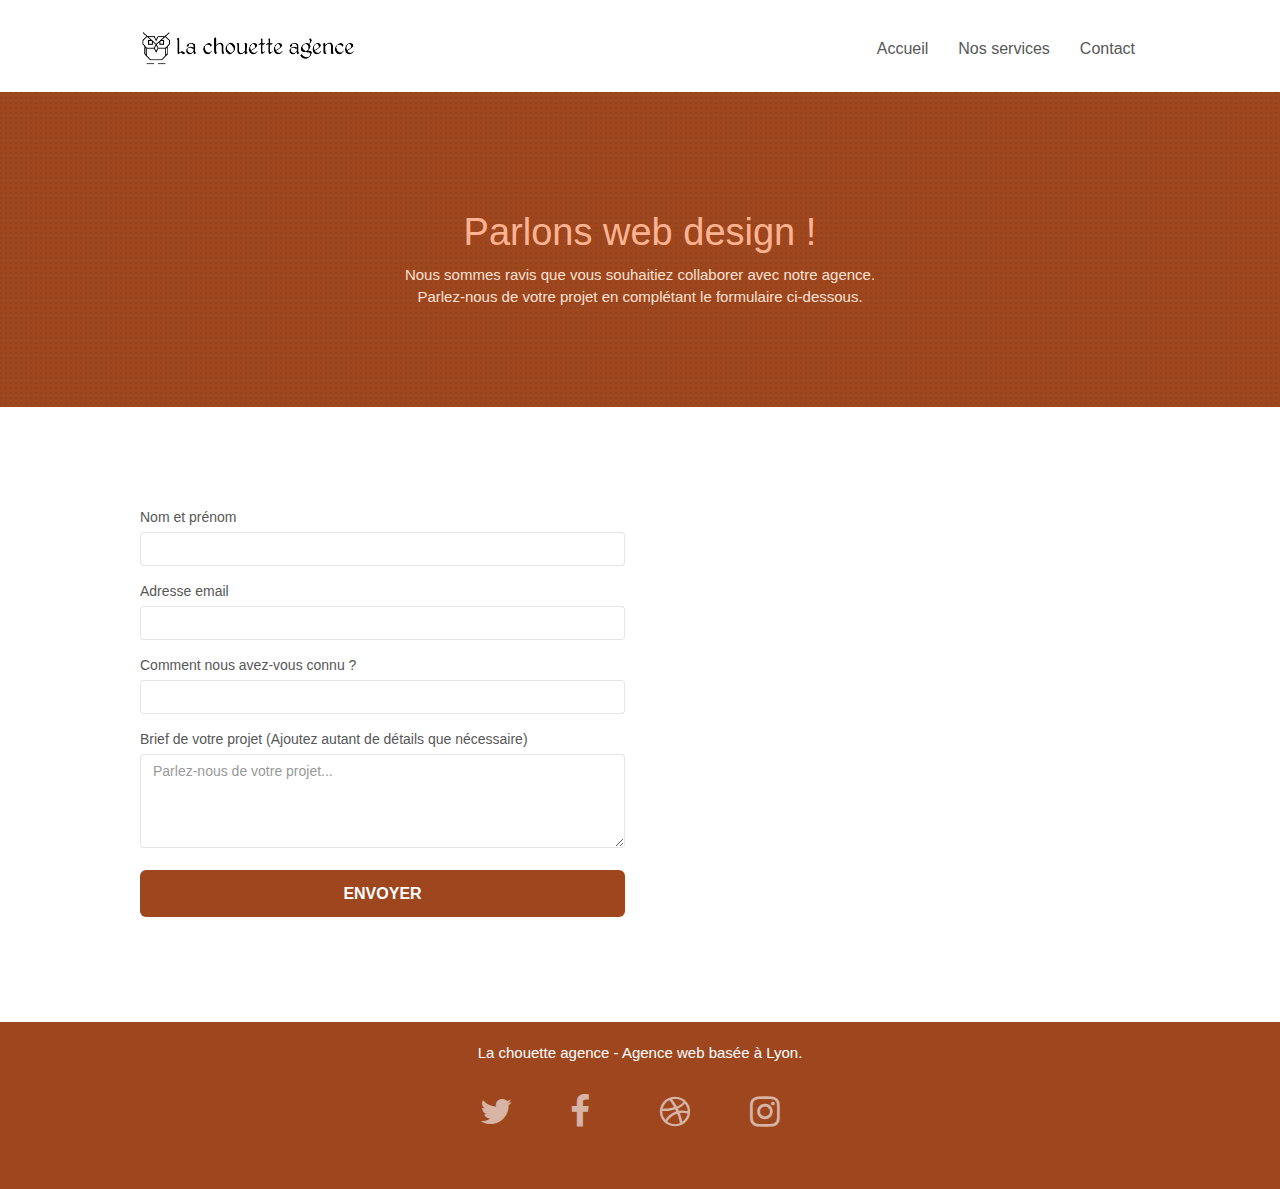
<file: page2.html>
<!doctype html>
<html lang="fr-fr">
<head>
	<meta charset="utf-8">
    <meta name="keywords" content="la chouette, agence, web design,">
    <meta name="description" content="Avec la chouette agence, découvrez nos réalisations|entreprise web design à Lyon">
	<meta name="robots" content="index, follow">
    <meta name="viewport" content="width=device-width, initial-scale=1.0, viewport-fit=cover">
    <link rel="shortcut icon" type="image/png" href="img/favicon.jpg">
	<link rel="alternate" hreflang="fr-fr" href="ranquimamaral.github.io/fr/">
    
	<link rel="stylesheet" type="text/css" href="./css/bootstrap.css">
	<link rel="stylesheet" type="text/css" href="style.css">
	<link rel="stylesheet" type="text/css" href="./css/font-awesome.css">
	<link rel="stylesheet" type="text/css" href="./css/et-line.css">
	
    
	<script defer src="./js/jquery-2.1.0.js"></script>
	<script defer src="./js/bootstrap.js"></script>
	<script defer src="./js/blocs.js"></script>
	<script defer src="./js/jquery.touchSwipe.js"></script>
	<script defer src="./js/gmaps.js"></script>

    <title>La chouette agence</title>

    
<!-- Analytics -->
 
<!-- Analytics END -->
    
</head>
<body>
<!-- Principal conteneur -->
<div class="page-container">
    
<!-- bloc-0 -->
<div class="bloc bgc-white l-bloc " id="bloc-0">
	<div class="container bloc-sm">
		<nav class="navbar row">
			<div class="navbar-header">
				<a class="navbar-brand" href="index.html"><img src="img/la-chouette-agence.png" alt="atlanta web design logo" height="40" /></a>
				<button id="nav-toggle" type="button" class="ui-navbar-toggle navbar-toggle" data-toggle="collapse" data-target=".navbar-1">
					<span class="sr-only">Toggle navigation</span><span class="icon-bar"></span><span class="icon-bar"></span><span class="icon-bar"></span>
				</button>
			</div>
			<div class="collapse navbar-collapse navbar-1 special-dropdown-nav">
				<ul class="site-navigation nav navbar-nav">
					<li><a href="index.html">Accueil</a></li>
					<li><a href="#nosServices">Nos services</a></li>
					<li><a href="page2.html">Contact</a></li>
				</ul>
			</div>
		</nav>
	</div>
</div>
<!-- bloc-0 END -->

<!-- bloc-6 -->
<div class="bloc bg-dots-bg bg-repeat bgc-atomic-tangerine d-bloc bloc-bg-texture texture-paper" id="bloc-6">
	<div class="container bloc-lg">
		<div class="row">
			<div class="col-sm-12">
				<h1 class="text-center hero-bloc-text tc-white">
					Parlons web design !
				</h1>
				<p class="text-center mg-lg tc-white tight-width-whitespace" id="text-page02">
					Nous sommes ravis que vous souhaitiez collaborer avec notre agence.<br>
					Parlez-nous de votre projet en complétant le formulaire ci-dessous.
				</p>
			</div>
		</div>
	</div>
</div>
<!-- bloc-6 END -->

<!-- bloc-7 -->
<div class="bloc bgc-white l-bloc" id="bloc-7">
	<div class="container bloc-lg">
		<div class="row">
			<div class="col-sm-6">
				<form id="form_1">
					<div class="form-group">
						<label for="name">
							Nom et prénom
						</label>
						<input id="name" class="form-control" required />
					</div>
					<div class="form-group">
						<label for="email">
							Adresse email
						</label>
						<input id="email" class="form-control" type="email" required />
					</div>
					<div class="form-group">
						<label for="input_504">
							Comment nous avez-vous connu ?
						</label>
						<input class="form-control" type="email" required id="input_504" />
					</div>
					<div class="form-group">
						<label for="message">
							Brief de votre projet (Ajoutez autant de détails que nécessaire)<br>
						</label><textarea id="message" class="form-control" rows="4" cols="50" required placeholder="Parlez-nous de votre projet..."></textarea>
					</div> 
					<button class="bloc-button btn btn-lg btn-block cta-hero btn-atomic-tangerine" type="submit">
						Envoyer
					</button>
				</form>
			</div>
			<div class="contact-footer">
				<p class="p-contact-footer">
					contact@lachouetteagence.com<br>2 place Sathonay 69001 Lyon<br>Ouvert de 9h à 18h, du lundi au vendredi<br>
				</p>
			</div>
		</div>
	</div>
</div>
<!-- bloc-7 END -->

<!-- ScrollToTop Button -->
<a class="bloc-button btn btn-d scrollToTop" onclick="scrollToTarget('1')"><span class="fa fa-chevron-up"></span></a>
<!-- ScrollToTop Button END-->


<!-- Footer - bloc-8 -->
<div class="bloc bgc-atomic-tangerine d-bloc" id="bloc-8">
	<div class="container bloc-sm">
		<div class="row">
			<div class="col-sm-12">
				<p class="text-center white">
					La chouette agence - Agence web basée à Lyon.<br>
				</p>
				<div class="row row-no-gutters social">
					<div class="col-sm-3">
						<div class="text-center01">
							<a class="social" href="https://twitter.com/?lang=fr" target="_blank"><span class="fa fa-twitter icon-md" title="twitter"></span><span class="social-text">twitter</span></a>
						</div>
					</div>
					<div class="col-sm-3">
						<div class="text-center01">
							<a class="social" href="https://www.facebook.com/" target="_blank"><span class="fa fa-facebook icon-md" title="facebook"></span><span class="social-text">facebook</span></a>
						</div>
					</div>
					<div class="col-sm-3">
						<div class="text-center01">
							<a class="social" href="https://dribbble.com/" target="_blank"><span class="fa fa-dribbble icon-md" title="dribble"></span><span class="social-text">dribble</span></a>
						</div>
					</div>
					<div class="col-sm-3">
						<div class="text-center01">
							<a class="social" href="https://www.instagram.com/?hl=fr" target="_blank"><span class="fa fa-instagram icon-md" title="instagram"></span><span class="social-text">instagram</span></a>
						</div>
					</div>
				</div>
			</div>
		</div>
	</div>
</div>
<!-- Footer - bloc-8 END -->

</div>
<!-- Principal conteneur END -->
    

</body>
</html>
</file>
<file: style.css>
body{margin:0;padding:0;background:#FFF;overflow-x:hidden;-webkit-font-smoothing:antialiased;-moz-osx-font-smoothing:grayscale}a,button{transition:all .3s ease-in-out;outline:none!important}a:hover{text-decoration:none;cursor:pointer}#page-loading-blocs-notifaction{position:fixed;top:0;bottom:0;width:100%;z-index:100000;background:#FFF url(img/pageload-spinner.gif) no-repeat center center}.bloc{width:100%;clear:both;background:50% 50% no-repeat;padding:0 50px;-webkit-background-size:cover;-moz-background-size:cover;-o-background-size:cover;background-size:cover;position:relative}.bloc .container{padding-left:0;padding-right:0}.bloc-lg{padding:100px 50px}.bloc-md{padding:50px}.bloc-sm{padding:20px 50px}.bg-center,.bg-l-edge,.bg-r-edge,.bg-t-edge,.bg-b-edge,.bg-tl-edge,.bg-bl-edge,.bg-tr-edge,.bg-br-edge,.bg-repeat{-webkit-background-size:auto!important;-moz-background-size:auto!important;-o-background-size:auto!important;background-size:auto!important}.bg-repeat{background:repeat}.bg-t-edge{background:top no-repeat}.bloc-bg-texture::before{content:"";background-size:2px 2px;position:absolute;top:0;bottom:0;left:0;right:0}.texture-paper01::before{background:url(img/texture-paper.png);background-size:280px 280px}.b-parallax{background-attachment:fixed}.d-bloc{color:rgba(255,255,255,.7)}.d-bloc button:hover{color:rgba(255,255,255,.9)}.d-bloc .icon-round,.d-bloc .icon-square,.d-bloc .icon-rounded,.d-bloc .icon-semi-rounded-a,.d-bloc .icon-semi-rounded-b{border-color:rgba(255,255,255,.9)}.d-bloc .divider-h span{border-color:rgba(255,255,255,.2)}.d-bloc .a-btn,.d-bloc .navbar a,.d-bloc .navbar-brand,.d-bloc a .icon-sm,.d-bloc a .icon-md,.d-bloc a .icon-lg,.d-bloc a .icon-xl,.d-bloc h1 a,.d-bloc h2 a,.d-bloc h3 a,.d-bloc h4 a,.d-bloc h5 a,.d-bloc h6 a,.d-bloc p a{color:rgba(255,255,255,.6)}.d-bloc .a-btn:hover,.d-bloc .navbar a:hover,.d-bloc .navbar-brand:hover,.d-bloc a:hover .icon-sm,.d-bloc a:hover .icon-md,.d-bloc a:hover .icon-lg,.d-bloc a:hover .icon-xl,.d-bloc h1 a:hover,.d-bloc h2 a:hover,.d-bloc h3 a:hover,.d-bloc h4 a:hover,.d-bloc h5 a:hover,.d-bloc h6 a:hover,.d-bloc p a:hover{color:rgba(255,255,255,1)}.d-bloc .navbar-toggle .icon-bar{background:rgba(255,255,255,1)}.d-bloc .btn-wire,.d-bloc .btn-wire:hover{color:rgba(255,255,255,1);border-color:rgba(255,255,255,1)}.d-bloc .panel{color:rgba(0,0,0,.5)}.d-bloc .panel button:hover{color:rgba(0,0,0,.7)}.d-bloc .panel icon{border-color:rgba(0,0,0,.7)}.d-bloc .panel .divider-h span{border-color:rgba(0,0,0,.1)}.d-bloc .panel .a-btn{color:rgba(0,0,0,.6)}.d-bloc .panel .a-btn:hover{color:rgba(0,0,0,1)}.d-bloc .panel .btn-wire,.d-bloc .panel .btn-wire:hover{color:rgba(0,0,0,.7);border-color:rgba(0,0,0,.3)}.d-bloc .panel,.l-bloc{color:rgba(0,0,0,.5)}.d-bloc .panel button:hover,.l-bloc button:hover{color:rgba(0,0,0,.7)}.l-bloc .icon-round,.l-bloc .icon-square,.l-bloc .icon-rounded,.l-bloc .icon-semi-rounded-a,.l-bloc .icon-semi-rounded-b{border-color:rgba(0,0,0,.7)}.d-bloc .panel .divider-h span,.l-bloc .divider-h span{border-color:rgba(0,0,0,.1)}.d-bloc .panel .a-btn,.l-bloc .a-btn,.l-bloc .navbar a,.l-bloc .navbar-brand,.l-bloc a .icon-sm,.l-bloc a .icon-md,.l-bloc a .icon-lg,.l-bloc a .icon-xl,.l-bloc h1 a,.l-bloc h2 a,.l-bloc h3 a,.l-bloc h4 a,.l-bloc h5 a,.l-bloc h6 a,.l-bloc p a{color:rgba(0,0,0,.6)}.d-bloc .panel .a-btn:hover,.l-bloc .a-btn:hover,.l-bloc .navbar a:hover,.l-bloc .navbar-brand:hover,.l-bloc a:hover .icon-sm,.l-bloc a:hover .icon-md,.l-bloc a:hover .icon-lg,.l-bloc a:hover .icon-xl,.l-bloc h1 a:hover,.l-bloc h2 a:hover,.l-bloc h3 a:hover,.l-bloc h4 a:hover,.l-bloc h5 a:hover,.l-bloc h6 a:hover,.l-bloc p a:hover{color:rgba(0,0,0,1)}.l-bloc .navbar-toggle .icon-bar{color:rgba(0,0,0,.6)}.d-bloc .panel .btn-wire,.d-bloc .panel .btn-wire:hover,.l-bloc .btn-wire,.l-bloc .btn-wire:hover{color:rgba(0,0,0,.7);border-color:rgba(0,0,0,.3)}.voffset{margin-top:30px}.voffset-lg{margin-top:80px}.row-no-gutters{display:flex;margin-left:auto;margin-right:auto}.row.row-no-gutters>[class^="col-"],.row.row-no-gutters>[class*=" col-"]{padding-right:0;padding-left:0}#bloc-1-hero h1{font-size:32px}.navbar{margin-bottom:0;z-index:1}.navbar-brand{height:auto;padding:3px 15px;font-size:25px;font-weight:400;font-weight:600;line-height:44px}.navbar-brand img{max-height:200px;margin:0 5px 0 0;display:inline}.navbar-brand img[src$=svg]{min-width:100px}.nav-center .navbar-brand img{margin:0}.navbar .nav{padding-top:2px;margin-right:-16px;float:right;z-index:1}.nav>li{float:left;margin-top:4px;font-size:16px}.navbar-nav .open .dropdown-menu>li>a{text-align:inherit}.nav>li a:hover,.nav>li a:focus{background:transparent}.navbar-toggle{margin:10px 10px 0 0;border:0}.navbar-toggle:hover{background:transparent!important}.navbar-toggle .icon-bar{background-color:rgba(0,0,0,.5);width:26px}.nav-invert .navbar .nav{float:left}.nav-invert .navbar-header,.nav-invert .navbar-brand{float:right;position:relative;z-index:2}@media (min-width:768px){.site-navigation{position:absolute;top:50%;right:20px;transform:translate(0,-50%);-webkit-transform:translateY(-50%)}.nav>li .dropdown-menu a,.nav>li .dropdown-menu a:hover{color:#484848}.nav-invert .site-navigation{left:0;right:0}.nav-center{text-align:center}.nav-center .navbar-header{width:100%}.nav-center .navbar-header,.nav-center .navbar-brand,.nav-center .nav>li{float:none;display:inline-block}.nav-center .site-navigation{position:relative;width:100%;right:0;margin-right:0;margin-top:20px}.nav-center.mini-nav .navbar-toggle{float:none;margin:10px auto 0}}.nav>li>.dropdown a{background:none!important;display:block;padding:14px 15px}nav .caret{margin:0 5px}.dropdown-menu .dropdown-menu{top:-8px;left:100%}.dropdown-menu .dropmenu-flow-right{top:100%;left:0;margin-left:-1px;border-top-left-radius:0;border-top-right-radius:0}.dropdown-menu .dropdown span{border:4px solid #000;border-top-color:transparent;border-right-color:transparent;border-bottom-color:transparent;margin:6px -5px 0 0!important;float:right}.mg-md{margin-top:10px;margin-bottom:20px}.mg-lg{margin-top:10px;margin-bottom:40px}.btn{margin:0 5px 5px 0}.btn.pull-right{margin:0 0 5px 5px}.btn-d,.btn-d:hover,.btn-d:focus{color:#FFF;background:rgba(0,0,0,.3)}button{outline:none!important}.btn-rd{border-radius:40px}.btn-clean{border:1px solid rgba(0,0,0,.08);border-bottom-color:rgba(0,0,0,.1);text-shadow:0 1px 0 rgba(0,0,1,.1);box-shadow:0 1px 3px rgba(0,0,1,.25),inset 0 1px 0 0 rgba(255,255,255,.15)}.icon-md{font-size:35px!important}.icon-lg{font-size:60px!important}.sm-shadow{text-shadow:0 1px 2px rgba(0,0,0,.3)}.panel-sq,.panel-sq .panel-heading,.panel-sq .panel-footer{border-radius:0}.panel-rd{border-radius:30px}.panel-rd .panel-heading{border-radius:29px 29px 0 0}.panel-rd .panel-footer{border-radius:0 0 29px 29px}.form-control{border-color:rgba(0,0,0,.1);box-shadow:none}.scrollToTop{width:40px;height:40px;position:fixed;bottom:20px;right:20px;opacity:0;z-index:500;transition:all .3s ease-in-out}.scrollToTop span{margin-top:6px}.showScrollTop{font-size:14px;opacity:1}a[data-lightbox]{position:relative;display:flex;justify-content:center}a[data-lightbox]:hover::before{content:"+";font-family:"HelveticaNeue-Light","Helvetica Neue Light","Helvetica Neue",Helvetica,Arial;font-size:32px;width:50px;height:50px;margin-left:-25px;padding:0 15px;border-radius:50%;background:rgba(0,0,0,.6);color:#FFF;font-weight:100;z-index:1;position:absolute;top:50%;transform:translateY(-50%);-webkit-transform:translateY(-50%)}a[data-lightbox]:hover img{opacity:.6;-webkit-animation-fill-mode:none;animation-fill-mode:none}#lightbox-modal{display:flex;align-items:center}#lightbox-modal .modal-dialog{width:90%;max-width:900px;margin:0 auto 0}#lightbox-modal .modal-dialog img{max-height:90vh;margin:0 auto}.lightbox-caption{padding:20px;color:#FFF;background:rgba(0,0,0,.5);position:absolute;left:15px;right:15px;bottom:5px}.close-lightbox{color:#FFF;font-size:30px;position:absolute;top:20px;right:20px;z-index:20;background:rgba(0,0,0,.5);border:none;line-height:30px;padding:0 9px 5px;opacity:.3}.close-lightbox:hover,.next-lightbox:hover,.prev-lightbox:hover{opacity:1;color:#FFF}.next-lightbox,.prev-lightbox{font-size:20px;color:rgba(255,255,255,.9);background:rgba(0,0,0,.5);transition:all .2s ease-in-out;position:absolute;top:45%;z-index:1;opacity:.4}.next-lightbox{padding:6px 8px 1px 13px;right:25px}.prev-lightbox{padding:6px 13px 1px 10px;left:25px}.snapshot-lb .modal-body{padding-bottom:45px}.snapshot-lb .lightbox-caption{margin:-2px;padding:0;color:rgba(0,0,0,.5);background:none;text-align:center}h1,h2,h3,h4,h5,h6,p,label,.btn,a{font-family:"helvetica";font-weight:400;color:#575757!important}.container{max-width:1000px}.hero-bloc-text{font-size:38px}.hero-bloc-text-sub{font-size:36px}.statement-bloc-text{line-height:26px;font-style:italic;font-size:20px;text-align:center;font-weight:lighter;max-width:520px;margin:auto auto auto auto}p{font-size:15px}#text-page02{color:#ffe1d4!important}.tight-width-whitespace{max-width:600px;margin:auto auto auto auto}.h1{font-size:20px;font-family:"Open Sans"}.cta-hero{margin-top:22px;color:#FFFFFF!important;text-transform:uppercase;padding:12px 28px 12px 28px;font-size:16px;font-weight:700}.social{max-width:400px;padding:20px}.social-text{color:#fff;visibility:hidden}.p-contact-footer{color:#ffffff!important;text-align:center;font-size:13px;padding:0 0 10px}h2{font-size:20px;line-height:1.4em}.sous-titre01{position:relative;max-width:600px;margin-left:auto;margin-right:auto;bottom:20px}.sous-titre02{padding:0 20px!important;font-size:22px}.sous-titre__italic{font-style:italic}.sous-titre__italic span:last-child{font-style:normal;font-size:15px}h3{font-size:15px;text-transform:uppercase;font-weight:700;color:#333333!important}.med-width-whitespace{max-width:800px;margin:auto auto auto auto;box-shadow:0 0 0 #000}h1{color:#333333!important}h4{color:#333333!important}.icons{margin-bottom:14px;margin-top:24px}.white{color:#FFFFFF!important}.portfolio-thumb{margin-bottom:24px}.portfolio-row{margin-bottom:44px;margin-top:50px}.avatar{box-shadow:0 4px 9px rgba(0,0,0,.3)}.black-background{background-color:rgba(139,125,84,.7);padding:20px 20px 20px 20px}.bold-link{font-weight:900;text-decoration:underline!important}.bgc-white{background-color:#FFF}.bgc-dark-slate-blue{background-color:#364577}.bgc-atomic-tangerine{background-color:#9e471f}.tc-white{color:#ffb391!important}.btn-atomic-tangerine{background:#9e471f;color:#FFFFFF!important}.btn-atomic-tangerine:hover{background:#c27956!important;color:#FFFFFF!important}.ltc-white{color:#FFFFFF!important}.ltc-white:hover{color:#cccccc!important}.ltc-atomic-tangerine{color:#F3976C!important}.ltc-atomic-tangerine:hover{color:#c27956!important}.icon-dark-slate-blue{color:#364577!important;border-color:#364577!important}.bg-dots-bg{background-image:url(img/dots-bg.png)}.bg-lines-h2-bg{background-image:url(img/lines-h2-bg.png)}.bg-banniere{background-image:url(img/la-chouette-agence-banniere.jpg)}.bg-presentation{background-image:url(img/image-de-presentation.bmp)}@media (max-width:1024px){.bloc{padding-left:20px;padding-right:20px}.bloc.full-width-bloc,.bloc-tile-2.full-width-bloc .container,.bloc-tile-3.full-width-bloc .container,.bloc-tile-4.full-width-bloc .container{padding-left:0;padding-right:0}}@media (max-width:992px) and (min-width:768px){.navbar .nav{max-width:80%}.nav-center.navbar .nav{max-width:100%}}@media only screen and (min-width:768px) and (max-width:1024px) and (orientation:landscape){.b-parallax{background-attachment:scroll}}@media only screen and (min-width:1024px) and (max-width:1366px) and (-webkit-min-device-pixel-ratio:1.5){.b-parallax{background-attachment:scroll}}@media (max-width:991px){.container{width:100%}.b-parallax{background-attachment:scroll}.page-container,#hero-bloc{overflow-x:hidden;position:relative}.bloc-group,.bloc-group .bloc{display:block;width:100%}}@media (max-width:767px){.page-container{overflow-x:hidden;position:relative}h1,h2,h3,h4,h5,h6,p,#disqus_thread{padding-left:10px!important;padding-right:10px!important}.b-parallax{background-attachment:scroll}.navbar .nav{padding-top:0;border-top:1px solid rgba(0,0,0,.2);float:none!important}.navbar.row{margin-left:0;margin-right:0}.site-navigation{position:inherit;transform:none;-webkit-transform:none;-ms-transform:none}.nav>li{margin-top:0;border-bottom:1px solid rgba(0,0,0,.1);background:rgba(0,0,0,.05);text-align:left;padding-left:15px;width:100%}.nav>li:hover{background:rgba(0,0,0,.08)}.dropdown .dropdown a .caret{float:none;margin:5px 0 0 10px!important;border:4px solid #000;border-bottom-color:transparent;border-right-color:transparent;border-left-color:transparent}#hero-bloc .navbar .nav{background:rgba(0,0,0,.8)}#hero-bloc .navbar .nav a{color:rgba(255,255,255,.6)}.hero{padding:50px 0}.hero-nav{left:-1px;right:-1px}.navbar-collapse{padding:0;overflow-x:hidden;-webkit-box-shadow:none;box-shadow:none}.navbar-brand img{max-height:40px;width:auto}.nav-invert .navbar-header{float:none;width:100%}.nav-invert .navbar-toggle{float:left;margin-left:10px}.bloc{padding-left:0;padding-right:0}.bloc-xxl,.bloc-xl,.bloc-lg{padding:40px 0}.bloc-sm,.bloc-md{padding-left:0;padding-right:0}.bloc-tile-2 .container,.bloc-tile-3 .container,.bloc-tile-4 .container,.bloc-fill-screen .fill-bloc-top-edge,.bloc-fill-screen .fill-bloc-bottom-edge{padding-left:0;padding-right:0}.a-block{padding:0 10px}.btn-dwn{display:none}.voffset{margin-top:5px}.voffset-md{margin-top:20px}.voffset-lg{margin-top:30px}form{padding:5px}.close-lightbox{display:inline-block}.blocsapp-device-iphone5{background-size:216px 425px;padding-top:60px;width:216px;height:425px}.blocsapp-device-iphone5 img{width:180px;height:320px}}@media (max-width:400px){.bloc{padding-left:0;padding-right:0}}@media (max-width:767px){.bloc-mob-center-text{text-align:center}}
</file>
<file: css/et-line.css>
@font-face {
    font-family: et-line;
    src: url(../fonts/et-line.eot);
    src: url(../fonts/et-line.eot?#iefix) format('embedded-opentype'), url(../fonts/et-line.woff) format('woff'), url(../fonts/et-line.ttf) format('truetype'), url(../fonts/et-line.svg#et-line) format('svg');
    font-weight: 400;
    font-style: normal
}

.et-icon-adjustments,
.et-icon-alarmclock,
.et-icon-anchor,
.et-icon-aperture,
.et-icon-attachment,
.et-icon-bargraph,
.et-icon-basket,
.et-icon-beaker,
.et-icon-bike,
.et-icon-book-open,
.et-icon-briefcase,
.et-icon-browser,
.et-icon-calendar,
.et-icon-camera,
.et-icon-caution,
.et-icon-chat,
.et-icon-circle-compass,
.et-icon-clipboard,
.et-icon-clock,
.et-icon-cloud,
.et-icon-compass,
.et-icon-desktop,
.et-icon-dial,
.et-icon-document,
.et-icon-documents,
.et-icon-download,
.et-icon-dribbble,
.et-icon-edit,
.et-icon-envelope,
.et-icon-expand,
.et-icon-facebook,
.et-icon-flag,
.et-icon-focus,
.et-icon-gears,
.et-icon-genius,
.et-icon-gift,
.et-icon-global,
.et-icon-globe,
.et-icon-googleplus,
.et-icon-grid,
.et-icon-happy,
.et-icon-hazardous,
.et-icon-heart,
.et-icon-hotairballoon,
.et-icon-hourglass,
.et-icon-key,
.et-icon-laptop,
.et-icon-layers,
.et-icon-lifesaver,
.et-icon-lightbulb,
.et-icon-linegraph,
.et-icon-linkedin,
.et-icon-lock,
.et-icon-magnifying-glass,
.et-icon-map,
.et-icon-map-pin,
.et-icon-megaphone,
.et-icon-mic,
.et-icon-mobile,
.et-icon-newspaper,
.et-icon-notebook,
.et-icon-paintbrush,
.et-icon-paperclip,
.et-icon-pencil,
.et-icon-phone,
.et-icon-picture,
.et-icon-pictures,
.et-icon-piechart,
.et-icon-presentation,
.et-icon-pricetags,
.et-icon-printer,
.et-icon-profile-female,
.et-icon-profile-male,
.et-icon-puzzle,
.et-icon-quote,
.et-icon-recycle,
.et-icon-refresh,
.et-icon-ribbon,
.et-icon-rss,
.et-icon-sad,
.et-icon-scissors,
.et-icon-scope,
.et-icon-search,
.et-icon-shield,
.et-icon-speedometer,
.et-icon-strategy,
.et-icon-streetsign,
.et-icon-tablet,
.et-icon-target,
.et-icon-telescope,
.et-icon-toolbox,
.et-icon-tools,
.et-icon-tools-2,
.et-icon-trophy,
.et-icon-tumblr,
.et-icon-twitter,
.et-icon-upload,
.et-icon-video,
.et-icon-wallet,
.et-icon-wine {
    font-family: et-line;
    speak: none;
    font-style: normal;
    font-weight: 400;
    font-variant: normal;
    text-transform: none;
    line-height: 1;
    -webkit-font-smoothing: antialiased;
    -moz-osx-font-smoothing: grayscale;
    display: inline-block
}

.et-icon-mobile:before {
    content: "\e000"
}

.et-icon-laptop:before {
    content: "\e001"
}

.et-icon-desktop:before {
    content: "\e002"
}

.et-icon-tablet:before {
    content: "\e003"
}

.et-icon-phone:before {
    content: "\e004"
}

.et-icon-document:before {
    content: "\e005"
}

.et-icon-documents:before {
    content: "\e006"
}

.et-icon-search:before {
    content: "\e007"
}

.et-icon-clipboard:before {
    content: "\e008"
}

.et-icon-newspaper:before {
    content: "\e009"
}

.et-icon-notebook:before {
    content: "\e00a"
}

.et-icon-book-open:before {
    content: "\e00b"
}

.et-icon-browser:before {
    content: "\e00c"
}

.et-icon-calendar:before {
    content: "\e00d"
}

.et-icon-presentation:before {
    content: "\e00e"
}

.et-icon-picture:before {
    content: "\e00f"
}

.et-icon-pictures:before {
    content: "\e010"
}

.et-icon-video:before {
    content: "\e011"
}

.et-icon-camera:before {
    content: "\e012"
}

.et-icon-printer:before {
    content: "\e013"
}

.et-icon-toolbox:before {
    content: "\e014"
}

.et-icon-briefcase:before {
    content: "\e015"
}

.et-icon-wallet:before {
    content: "\e016"
}

.et-icon-gift:before {
    content: "\e017"
}

.et-icon-bargraph:before {
    content: "\e018"
}

.et-icon-grid:before {
    content: "\e019"
}

.et-icon-expand:before {
    content: "\e01a"
}

.et-icon-focus:before {
    content: "\e01b"
}

.et-icon-edit:before {
    content: "\e01c"
}

.et-icon-adjustments:before {
    content: "\e01d"
}

.et-icon-ribbon:before {
    content: "\e01e"
}

.et-icon-hourglass:before {
    content: "\e01f"
}

.et-icon-lock:before {
    content: "\e020"
}

.et-icon-megaphone:before {
    content: "\e021"
}

.et-icon-shield:before {
    content: "\e022"
}

.et-icon-trophy:before {
    content: "\e023"
}

.et-icon-flag:before {
    content: "\e024"
}

.et-icon-map:before {
    content: "\e025"
}

.et-icon-puzzle:before {
    content: "\e026"
}

.et-icon-basket:before {
    content: "\e027"
}

.et-icon-envelope:before {
    content: "\e028"
}

.et-icon-streetsign:before {
    content: "\e029"
}

.et-icon-telescope:before {
    content: "\e02a"
}

.et-icon-gears:before {
    content: "\e02b"
}

.et-icon-key:before {
    content: "\e02c"
}

.et-icon-paperclip:before {
    content: "\e02d"
}

.et-icon-attachment:before {
    content: "\e02e"
}

.et-icon-pricetags:before {
    content: "\e02f"
}

.et-icon-lightbulb:before {
    content: "\e030"
}

.et-icon-layers:before {
    content: "\e031"
}

.et-icon-pencil:before {
    content: "\e032"
}

.et-icon-tools:before {
    content: "\e033"
}

.et-icon-tools-2:before {
    content: "\e034"
}

.et-icon-scissors:before {
    content: "\e035"
}

.et-icon-paintbrush:before {
    content: "\e036"
}

.et-icon-magnifying-glass:before {
    content: "\e037"
}

.et-icon-circle-compass:before {
    content: "\e038"
}

.et-icon-linegraph:before {
    content: "\e039"
}

.et-icon-mic:before {
    content: "\e03a"
}

.et-icon-strategy:before {
    content: "\e03b"
}

.et-icon-beaker:before {
    content: "\e03c"
}

.et-icon-caution:before {
    content: "\e03d"
}

.et-icon-recycle:before {
    content: "\e03e"
}

.et-icon-anchor:before {
    content: "\e03f"
}

.et-icon-profile-male:before {
    content: "\e040"
}

.et-icon-profile-female:before {
    content: "\e041"
}

.et-icon-bike:before {
    content: "\e042"
}

.et-icon-wine:before {
    content: "\e043"
}

.et-icon-hotairballoon:before {
    content: "\e044"
}

.et-icon-globe:before {
    content: "\e045"
}

.et-icon-genius:before {
    content: "\e046"
}

.et-icon-map-pin:before {
    content: "\e047"
}

.et-icon-dial:before {
    content: "\e048"
}

.et-icon-chat:before {
    content: "\e049"
}

.et-icon-heart:before {
    content: "\e04a"
}

.et-icon-cloud:before {
    content: "\e04b"
}

.et-icon-upload:before {
    content: "\e04c"
}

.et-icon-download:before {
    content: "\e04d"
}

.et-icon-target:before {
    content: "\e04e"
}

.et-icon-hazardous:before {
    content: "\e04f"
}

.et-icon-piechart:before {
    content: "\e050"
}

.et-icon-speedometer:before {
    content: "\e051"
}

.et-icon-global:before {
    content: "\e052"
}

.et-icon-compass:before {
    content: "\e053"
}

.et-icon-lifesaver:before {
    content: "\e054"
}

.et-icon-clock:before {
    content: "\e055"
}

.et-icon-aperture:before {
    content: "\e056"
}

.et-icon-quote:before {
    content: "\e057"
}

.et-icon-scope:before {
    content: "\e058"
}

.et-icon-alarmclock:before {
    content: "\e059"
}

.et-icon-refresh:before {
    content: "\e05a"
}

.et-icon-happy:before {
    content: "\e05b"
}

.et-icon-sad:before {
    content: "\e05c"
}

.et-icon-facebook:before {
    content: "\e05d"
}

.et-icon-twitter:before {
    content: "\e05e"
}

.et-icon-googleplus:before {
    content: "\e05f"
}

.et-icon-rss:before {
    content: "\e060"
}

.et-icon-tumblr:before {
    content: "\e061"
}

.et-icon-linkedin:before {
    content: "\e062"
}

.et-icon-dribbble:before {
    content: "\e063"
}
</file>
